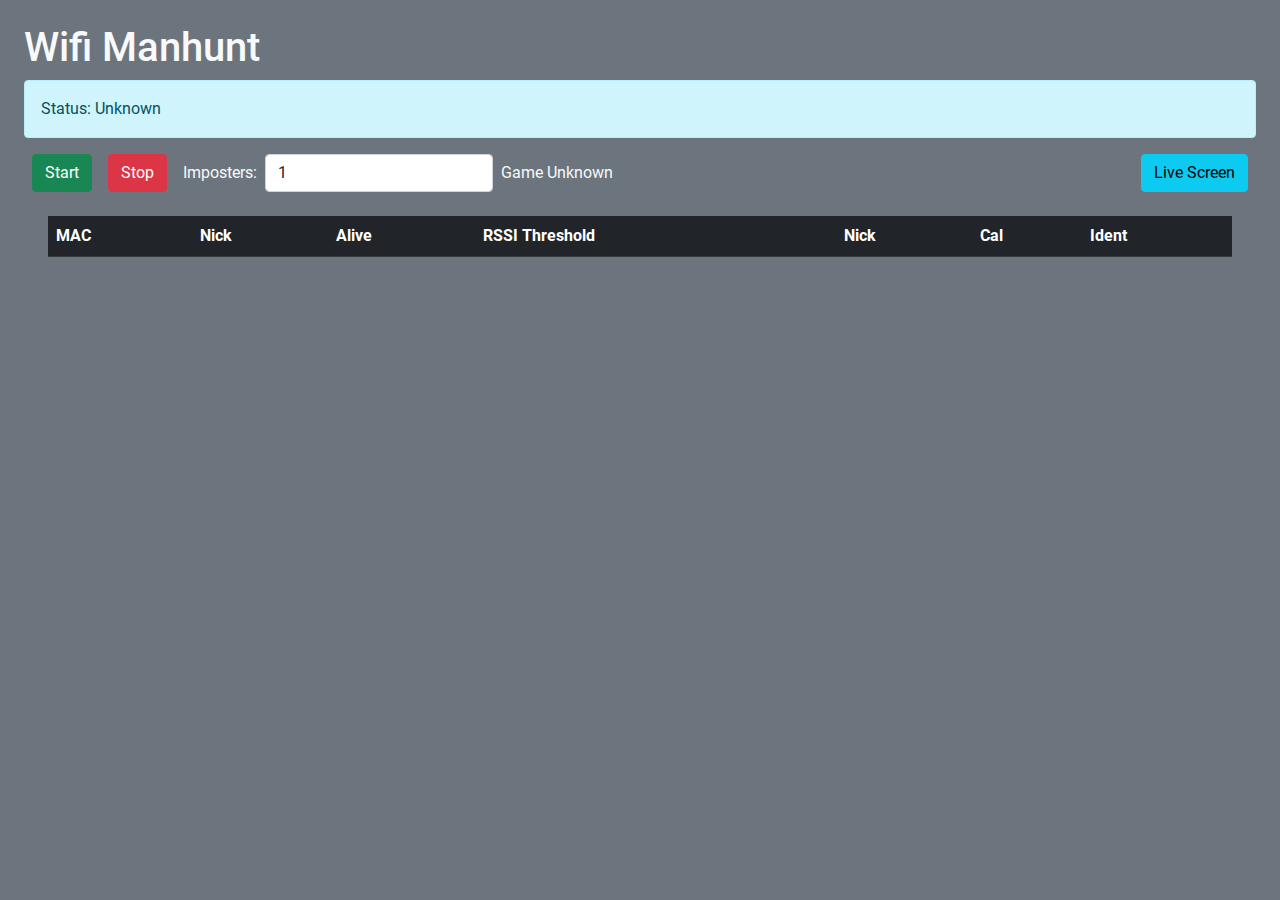
<file: web/index.html>
<!doctype html>
<html lang="en" class="fontawesome-i2svg-active fontawesome-i2svg-complete">

<head>
    <!-- Required meta tags -->
    <meta charset="utf-8">
    <meta name="viewport" content="width=device-width, initial-scale=1, shrink-to-fit=no">
    <meta name="author" content="Samuel Simpson">
    <link rel="icon" href="images/favicon.ico">
    <title>Wifi Manhunt</title>
    <!-- Font Awesome CSS -->
    <link rel="stylesheet" href="libs/fontawesome-5.15.1/font-awesome.min.css">
    <!-- Remix icon CSS -->
    <link rel="stylesheet" href="libs/remixicon-2.5.0/remixicon.css">
    <!-- Bootstrap CSS -->
    <link rel="stylesheet" href="libs/bootstrap-5.1.3/css/bootstrap.min.css">
    <!-- Roboto CSS -->
    <link rel="stylesheet" href="libs/fonts/roboto/roboto.css">
    <!-- Custom CSS -->
    <link rel="stylesheet" href="css/stylesheet.css">
</head>

<body id=about style="font-family: Roboto, sans-serif;" class="mh-100 h-100 overflow-hidden">
    <div id="errorModal" class="modal hide fade" tabindex="-1" role="alertdialog">
        <div class="modal-dialog modal-dialog-centered">
            <div class="modal-content">
                <div class="modal-header">
                    <h5 id="errorModalTitle" class="modal-title text-danger">
                        <i class="fas fa-exclamation-triangle"></i>
                        &nbsp;Error
                    </h5>
                </div>
                <div class="modal-body">
                    <p id="errorModalBody">Modal body text goes here.</p>
                </div>
                <div class="modal-footer">
                    <button type="button" class="btn btn-secondary" data-dismiss="modal" data-bs-dismiss="modal">
                        Close
                    </button>
                </div>
            </div>
        </div>
    </div>

    <div
        class="wrapper bg-secondary text-light mh-100 vh-100 d-flex flex-row justify-content-between overflow-hidden flex-shrink-1">

        <!-- Content -->
        <div id="content" class="p-4 bg-secondary text-light flex-fill d-flex flex-column">
            <h1>Wifi Manhunt</h1>
            <div class="alert alert-info">
                Status: <span id="game_status">Unknown</span>
            </div>
            <div class="d-flex flex-row">
                <button id="game_start" type="button" class="btn btn-success mx-2">Start</button>
                <button id="game_stop" type="button" class="btn btn-danger mx-2">Stop</button>
                <div class="d-flex flex-row align-items-center">
                    <span class="mx-2 align-middle">Imposters: </span>
                    <input type="number" class="form-control ml-1 mr-2" value=1 placeholder="Number of imposters"
                        aria-label="Imposter number">
                </div>
                <div class="d-flex flex-row align-items-center">
                    <div class="mx-2 align-middle">Game <span id="game_running">Unknown</span></div>
                </div>
                <a href="live.html" target="_blank" class="btn btn-info mx-2 ms-auto align-self-end">Live Screen</a>
            </div>
            <div id="client_table" class="m-4">
                <table class="table table-striped table-dark">
                    <thead>
                        <tr>
                            <th scope="col">MAC</th>
                            <th scope="col">Nick</th>
                            <th scope="col">Alive</th>
                            <th scope="col">RSSI Threshold</th>
                            <th scope="col">Nick</th>
                            <th scope="col">Cal</th>
                            <th scope="col">Ident</th>
                        </tr>
                    </thead>
                    <template id="clientrow">
                        <tr>
                            <th scope="row" class="client-mac">MACADDR</th>
                            <td class="client-nick">Test123</td>
                            <td class="client-alive">Yes</td>
                            <td class="client-rssi-t">-10</td>
                            <td class="">
                                <button type="button" class="client-set-nick btn btn-primary mx-2">Set Nickname</button>
                            </td>
                            <td class="">
                                <button type="button" class="client-cal btn btn-danger mx-2">Calibrate</button>
                            </td>
                            <td class="">
                                <button type="button" class="client-ident btn btn-info mx-2">Identify</button>
                            </td>
                        </tr>
                    </template>
                    <tbody id="clienttablebody">

                    </tbody>
                </table>
            </div>
        </div>
    </div>
</body>

</html>

<!-- JavaScript loaded at end -->
<!-- jQuery first, then Popper.js, then Bootstrap JS, then Fontawesome, and then custom JS scripts -->
<script src="libs/jquery-3.1.1/jquery.min.js"></script>
<script src="libs/popper.js-1.14.7/popper.min.js"></script>
<script src="libs/bootstrap-5.1.3/js/bootstrap.bundle.min.js"></script>
<script src="libs/fontawesome-5.15.1/all.js"></script>
<!-- Custom JS -->
<script src="js/game.js"></script>
</file>
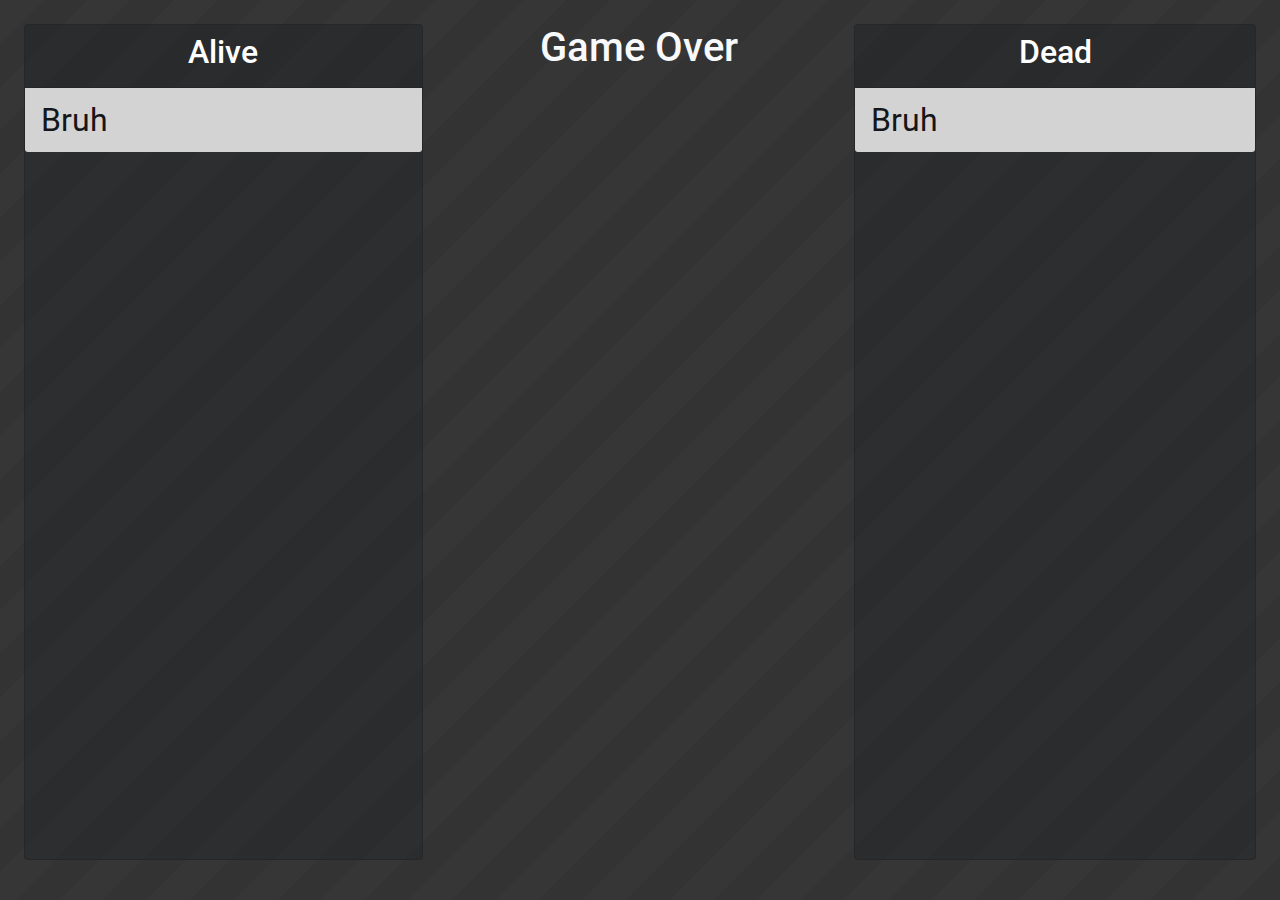
<file: web/live.html>
<!doctype html>
<html lang="en" class="fontawesome-i2svg-active fontawesome-i2svg-complete">

<head>
    <!-- Required meta tags -->
    <meta charset="utf-8">
    <meta name="viewport" content="width=device-width, initial-scale=1, shrink-to-fit=no">
    <meta name="author" content="Samuel Simpson">
    <link rel="icon" href="images/favicon.ico">
    <title>Wifi Manhunt</title>
    <!-- Font Awesome CSS -->
    <link rel="stylesheet" href="libs/fontawesome-5.15.1/font-awesome.min.css">
    <!-- Remix icon CSS -->
    <link rel="stylesheet" href="libs/remixicon-2.5.0/remixicon.css">
    <!-- Bootstrap CSS -->
    <link rel="stylesheet" href="libs/bootstrap-5.1.3/css/bootstrap.min.css">
    <!-- Roboto CSS -->
    <link rel="stylesheet" href="libs/fonts/roboto/roboto.css">
    <!-- Custom CSS -->
    <link rel="stylesheet" href="css/stylesheet.css">
</head>

<body id=about style="font-family: Roboto, sans-serif;" class="mh-100 h-100 overflow-hidden">
    <div id="errorModal" class="modal hide fade" tabindex="-1" role="alertdialog">
        <div class="modal-dialog modal-dialog-centered">
            <div class="modal-content">
                <div class="modal-header">
                    <h5 id="errorModalTitle" class="modal-title text-danger">
                        <i class="fas fa-exclamation-triangle"></i>
                        &nbsp;Error
                    </h5>
                </div>
                <div class="modal-body">
                    <p id="errorModalBody">Modal body text goes here.</p>
                </div>
                <div class="modal-footer">
                    <button type="button" class="btn btn-secondary" data-dismiss="modal" data-bs-dismiss="modal">
                        Close
                    </button>
                </div>
            </div>
        </div>
    </div>

    <div
        class="wrapper bg-secondary text-light mh-100 vh-100 d-flex flex-row justify-content-between overflow-hidden flex-shrink-1">

        <!-- Content -->
        <div id="content" class="p-4 live-bg text-light flex-fill d-flex flex-column">
            <div id="columns" class="d-flex flex-row justify-content-between w-100 flex-fill">
                <div id="alive_col" class="card text-white bg-dark mb-3 flex-fill bg-opacity-50">
                    <div class="card-header text-center">
                        <h2>Alive</h2>
                    </div>
                    <ul class="player-group list-group list-group-flush">
                        <template><li class="list-group-item list-group-item-dark">Bruh</li></template>
                        <li class="list-group-item list-group-item-dark">Bruh</li>
                        
                    </ul>
                </div>
                <div id="middle_col" style="min-width: 35%;">
                    <h1 id="game_running" class="text-center" style="display: none;">Game in Progress</h1>
                    <h1 id="game_stopped" class="text-center">Game Over</h1>
                </div>
                <div id="dead_col" class="card text-white bg-dark mb-3 flex-fill bg-opacity-50">
                    <div class="card-header text-center">
                        <h2>Dead</h2>
                    </div>
                    <ul class="player-group list-group list-group-flush">
                        <li class="list-group-item list-group-item-dark">Bruh</li>
                    </ul>
                </div>
            </div>
        </div>
    </div>
</body>

</html>

<!-- JavaScript loaded at end -->
<!-- jQuery first, then Popper.js, then Bootstrap JS, then Fontawesome, and then custom JS scripts -->
<script src="libs/jquery-3.1.1/jquery.min.js"></script>
<script src="libs/popper.js-1.14.7/popper.min.js"></script>
<script src="libs/bootstrap-5.1.3/js/bootstrap.bundle.min.js"></script>
<script src="libs/fontawesome-5.15.1/all.js"></script>
<!-- Custom JS -->
<script src="js/live.js"></script>
</file>
<file: web/libs/fonts/roboto/roboto.css>
/* roboto-100 - latin */
@font-face {
    font-family: 'Roboto';
    font-style: normal;
    font-weight: 100;
    src: url('roboto-v27-latin-100.eot'); /* IE9 Compat Modes */
    src: local(''),
         url('roboto-v27-latin-100.eot?#iefix') format('embedded-opentype'), /* IE6-IE8 */
         url('roboto-v27-latin-100.woff2') format('woff2'), /* Super Modern Browsers */
         url('roboto-v27-latin-100.woff') format('woff'), /* Modern Browsers */
         url('roboto-v27-latin-100.ttf') format('truetype'), /* Safari, Android, iOS */
         url('roboto-v27-latin-100.svg#Roboto') format('svg'); /* Legacy iOS */
  }
  /* roboto-100italic - latin */
  @font-face {
    font-family: 'Roboto';
    font-style: italic;
    font-weight: 100;
    src: url('roboto-v27-latin-100italic.eot'); /* IE9 Compat Modes */
    src: local(''),
         url('roboto-v27-latin-100italic.eot?#iefix') format('embedded-opentype'), /* IE6-IE8 */
         url('roboto-v27-latin-100italic.woff2') format('woff2'), /* Super Modern Browsers */
         url('roboto-v27-latin-100italic.woff') format('woff'), /* Modern Browsers */
         url('roboto-v27-latin-100italic.ttf') format('truetype'), /* Safari, Android, iOS */
         url('roboto-v27-latin-100italic.svg#Roboto') format('svg'); /* Legacy iOS */
  }
  /* roboto-300italic - latin */
  @font-face {
    font-family: 'Roboto';
    font-style: italic;
    font-weight: 300;
    src: url('roboto-v27-latin-300italic.eot'); /* IE9 Compat Modes */
    src: local(''),
         url('roboto-v27-latin-300italic.eot?#iefix') format('embedded-opentype'), /* IE6-IE8 */
         url('roboto-v27-latin-300italic.woff2') format('woff2'), /* Super Modern Browsers */
         url('roboto-v27-latin-300italic.woff') format('woff'), /* Modern Browsers */
         url('roboto-v27-latin-300italic.ttf') format('truetype'), /* Safari, Android, iOS */
         url('roboto-v27-latin-300italic.svg#Roboto') format('svg'); /* Legacy iOS */
  }
  /* roboto-regular - latin */
  @font-face {
    font-family: 'Roboto';
    font-style: normal;
    font-weight: 400;
    src: url('roboto-v27-latin-regular.eot'); /* IE9 Compat Modes */
    src: local(''),
         url('roboto-v27-latin-regular.eot?#iefix') format('embedded-opentype'), /* IE6-IE8 */
         url('roboto-v27-latin-regular.woff2') format('woff2'), /* Super Modern Browsers */
         url('roboto-v27-latin-regular.woff') format('woff'), /* Modern Browsers */
         url('roboto-v27-latin-regular.ttf') format('truetype'), /* Safari, Android, iOS */
         url('roboto-v27-latin-regular.svg#Roboto') format('svg'); /* Legacy iOS */
  }
  /* roboto-300 - latin */
  @font-face {
    font-family: 'Roboto';
    font-style: normal;
    font-weight: 300;
    src: url('roboto-v27-latin-300.eot'); /* IE9 Compat Modes */
    src: local(''),
         url('roboto-v27-latin-300.eot?#iefix') format('embedded-opentype'), /* IE6-IE8 */
         url('roboto-v27-latin-300.woff2') format('woff2'), /* Super Modern Browsers */
         url('roboto-v27-latin-300.woff') format('woff'), /* Modern Browsers */
         url('roboto-v27-latin-300.ttf') format('truetype'), /* Safari, Android, iOS */
         url('roboto-v27-latin-300.svg#Roboto') format('svg'); /* Legacy iOS */
  }
  /* roboto-italic - latin */
  @font-face {
    font-family: 'Roboto';
    font-style: italic;
    font-weight: 400;
    src: url('roboto-v27-latin-italic.eot'); /* IE9 Compat Modes */
    src: local(''),
         url('roboto-v27-latin-italic.eot?#iefix') format('embedded-opentype'), /* IE6-IE8 */
         url('roboto-v27-latin-italic.woff2') format('woff2'), /* Super Modern Browsers */
         url('roboto-v27-latin-italic.woff') format('woff'), /* Modern Browsers */
         url('roboto-v27-latin-italic.ttf') format('truetype'), /* Safari, Android, iOS */
         url('roboto-v27-latin-italic.svg#Roboto') format('svg'); /* Legacy iOS */
  }
  /* roboto-500 - latin */
  @font-face {
    font-family: 'Roboto';
    font-style: normal;
    font-weight: 500;
    src: url('roboto-v27-latin-500.eot'); /* IE9 Compat Modes */
    src: local(''),
         url('roboto-v27-latin-500.eot?#iefix') format('embedded-opentype'), /* IE6-IE8 */
         url('roboto-v27-latin-500.woff2') format('woff2'), /* Super Modern Browsers */
         url('roboto-v27-latin-500.woff') format('woff'), /* Modern Browsers */
         url('roboto-v27-latin-500.ttf') format('truetype'), /* Safari, Android, iOS */
         url('roboto-v27-latin-500.svg#Roboto') format('svg'); /* Legacy iOS */
  }
  /* roboto-500italic - latin */
  @font-face {
    font-family: 'Roboto';
    font-style: italic;
    font-weight: 500;
    src: url('roboto-v27-latin-500italic.eot'); /* IE9 Compat Modes */
    src: local(''),
         url('roboto-v27-latin-500italic.eot?#iefix') format('embedded-opentype'), /* IE6-IE8 */
         url('roboto-v27-latin-500italic.woff2') format('woff2'), /* Super Modern Browsers */
         url('roboto-v27-latin-500italic.woff') format('woff'), /* Modern Browsers */
         url('roboto-v27-latin-500italic.ttf') format('truetype'), /* Safari, Android, iOS */
         url('roboto-v27-latin-500italic.svg#Roboto') format('svg'); /* Legacy iOS */
  }
  /* roboto-700 - latin */
  @font-face {
    font-family: 'Roboto';
    font-style: normal;
    font-weight: 700;
    src: url('roboto-v27-latin-700.eot'); /* IE9 Compat Modes */
    src: local(''),
         url('roboto-v27-latin-700.eot?#iefix') format('embedded-opentype'), /* IE6-IE8 */
         url('roboto-v27-latin-700.woff2') format('woff2'), /* Super Modern Browsers */
         url('roboto-v27-latin-700.woff') format('woff'), /* Modern Browsers */
         url('roboto-v27-latin-700.ttf') format('truetype'), /* Safari, Android, iOS */
         url('roboto-v27-latin-700.svg#Roboto') format('svg'); /* Legacy iOS */
  }
  /* roboto-700italic - latin */
  @font-face {
    font-family: 'Roboto';
    font-style: italic;
    font-weight: 700;
    src: url('roboto-v27-latin-700italic.eot'); /* IE9 Compat Modes */
    src: local(''),
         url('roboto-v27-latin-700italic.eot?#iefix') format('embedded-opentype'), /* IE6-IE8 */
         url('roboto-v27-latin-700italic.woff2') format('woff2'), /* Super Modern Browsers */
         url('roboto-v27-latin-700italic.woff') format('woff'), /* Modern Browsers */
         url('roboto-v27-latin-700italic.ttf') format('truetype'), /* Safari, Android, iOS */
         url('roboto-v27-latin-700italic.svg#Roboto') format('svg'); /* Legacy iOS */
  }
  /* roboto-900 - latin */
  @font-face {
    font-family: 'Roboto';
    font-style: normal;
    font-weight: 900;
    src: url('roboto-v27-latin-900.eot'); /* IE9 Compat Modes */
    src: local(''),
         url('roboto-v27-latin-900.eot?#iefix') format('embedded-opentype'), /* IE6-IE8 */
         url('roboto-v27-latin-900.woff2') format('woff2'), /* Super Modern Browsers */
         url('roboto-v27-latin-900.woff') format('woff'), /* Modern Browsers */
         url('roboto-v27-latin-900.ttf') format('truetype'), /* Safari, Android, iOS */
         url('roboto-v27-latin-900.svg#Roboto') format('svg'); /* Legacy iOS */
  }
  /* roboto-900italic - latin */
  @font-face {
    font-family: 'Roboto';
    font-style: italic;
    font-weight: 900;
    src: url('roboto-v27-latin-900italic.eot'); /* IE9 Compat Modes */
    src: local(''),
         url('roboto-v27-latin-900italic.eot?#iefix') format('embedded-opentype'), /* IE6-IE8 */
         url('roboto-v27-latin-900italic.woff2') format('woff2'), /* Super Modern Browsers */
         url('roboto-v27-latin-900italic.woff') format('woff'), /* Modern Browsers */
         url('roboto-v27-latin-900italic.ttf') format('truetype'), /* Safari, Android, iOS */
         url('roboto-v27-latin-900italic.svg#Roboto') format('svg'); /* Legacy iOS */
  }
</file>
<file: web/css/stylesheet.css>
/* Works on Firefox */
* {
    scrollbar-width: thin;
    scrollbar-color: var(--light) var(--secondary);
}

/* Works on Chrome, Edge, and Safari */
*::-webkit-scrollbar {
    width: 0.8rem;
}

*::-webkit-scrollbar-track {
    background: var(--secondary);
    border-radius: 0.4rem;
}

*::-webkit-scrollbar-thumb {
    background-color: var(--light);
    border-radius: 0.4rem;
    border: 0.1rem solid var(--secondary);
}

.player-group {
    font-size: 2em;
}

.live-bg {
    background-color: #333333;
    --bg-col-2: #363636;
    background-image: repeating-linear-gradient(-45deg,
      transparent,
      transparent 1%,
      var(--bg-col-2) 1%,
      var(--bg-col-2) 2%);
    background-size: 200% 200%;
    animation: scroll 30s linear infinite;
}

@keyframes scroll {
	0% {
		background-position: 0% 0%;
	}
    100% {
		background-position: 100% 100%;
	}
}
</file>
